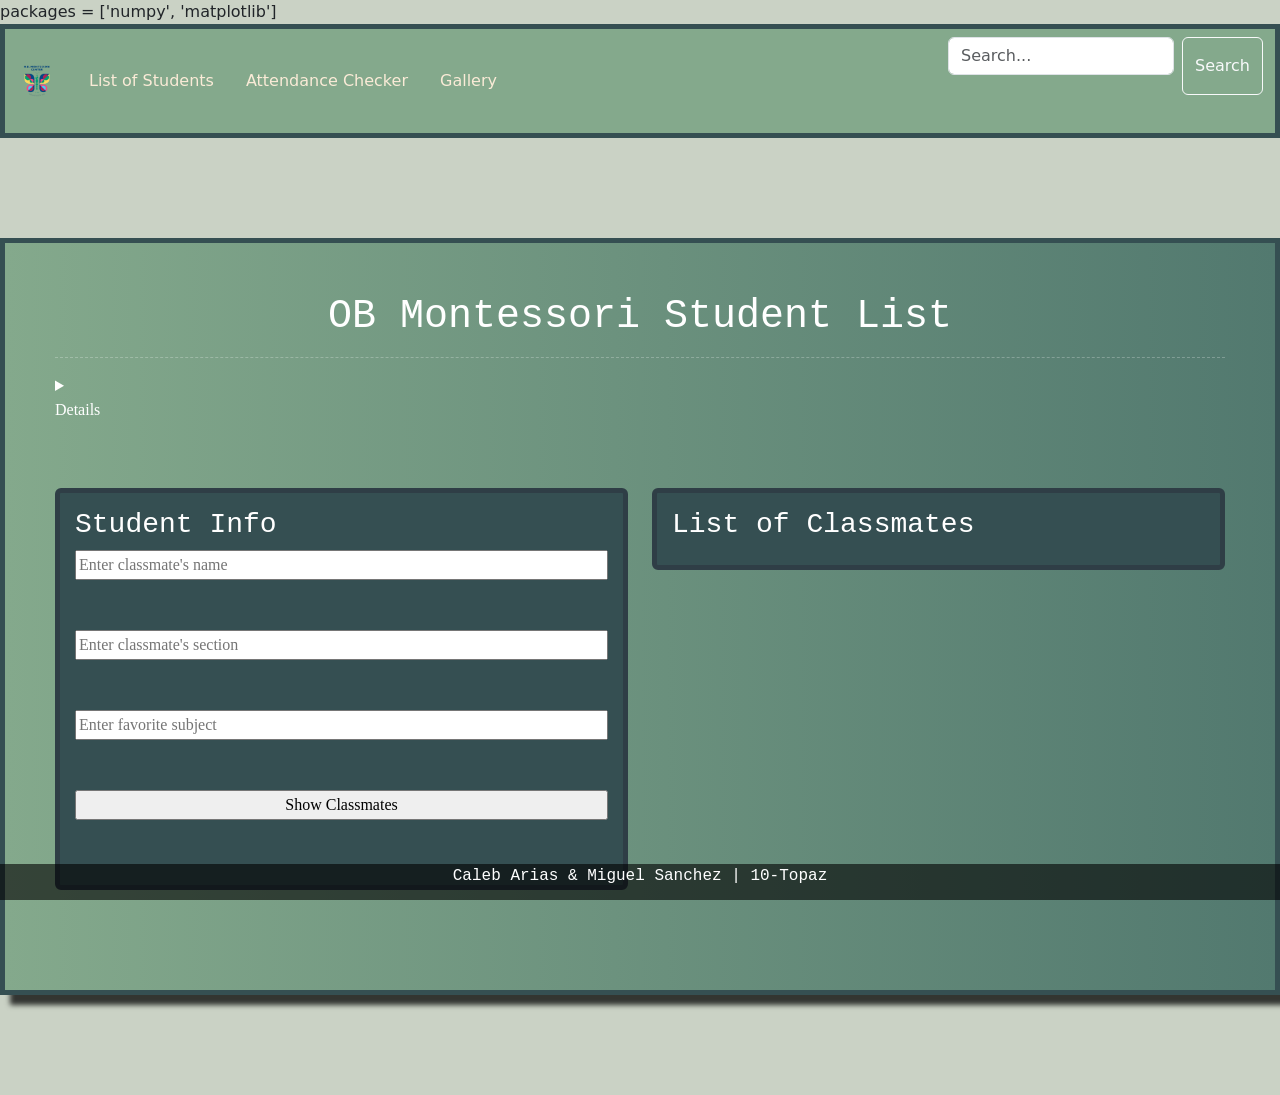
<file: index.html>
<!DOCTYPE html>
<html lang="en">
<head>
    <meta charset="utf-8">
    <meta name="viewport" content="width=device-width, initial-scale=1">
    <title>Student List</title>

    <link href="https://cdn.jsdelivr.net/npm/bootstrap@5.3.3/dist/css/bootstrap.min.css" rel="stylesheet">
    <script src="https://cdn.jsdelivr.net/npm/bootstrap@5.3.3/dist/js/bootstrap.bundle.min.js"></script>

    <link rel="stylesheet" href="https://pyscript.net/releases/2025.7.3/core.css" />
    <script type="module" src="https://pyscript.net/releases/2025.7.3/core.js"></script>

    <py-config>
        packages = ['numpy', 'matplotlib']
    </py-config>

    <link rel="stylesheet" href="style.css">
</head>
<body>

<div id="nav">
    <nav class="navbar navbar-expand-sm navbar-dark" id="navbar">
        <div class="container-fluid">
            <a class="navbar-brand" href="index.html">
                <img src="oblogo.png" alt="oblogo" id="logo" style="height:40px; width:40px;">
            </a>

            <button class="navbar-toggler" type="button" data-bs-toggle="collapse" data-bs-target="#mynavbar">
                <span class="navbar-toggler-icon"></span>
            </button>

            <div class="collapse navbar-collapse justify-content-between" id="mynavbar">

                <ul class="nav-pills nav">
                    <li class="nav-item"><a class="nav-link navlink" href="index.html">List of Students</a></li>
                    <li class="nav-item"><a class="nav-link navlink" href="attendance.html">Attendance Checker</a></li>
                    <li class="nav-item"><a class="nav-link navlink" href="activityphotos.html">Gallery</a></li>
                </ul>

                <form class="d-flex nav-form">
                    <input class="form-control me-2" type="text" placeholder="Search...">
                    <button class="btn btn-outline-light" type="button">Search</button>
                </form>

            </div>
        </div>
    </nav>
</div>

<div class="container-fluid body-container">
    <div class="row">

        <div class="col-sm-12">
            <div class="header">
                <h1>OB Montessori Student List</h1>
                <hr>

                <details>
                    <summary><p class="infotext">Details</p></summary>
                    <hr>
                    <p>You can find the students of OB Montessori here. Add students using the input fields below.</p>
                </details>
            </div>
        </div>

        <div class="col-sm-6">
            <div class="card">
                <h3>Student Info</h3>

                <input type="text" id="input1" placeholder="Enter classmate's name">
                <input type="text" id="input2" placeholder="Enter classmate's section">
                <input type="text" id="input3" placeholder="Enter favorite subject">

                <input type="button" value="Show Classmates" py-click="show_classmates">
            </div>
        </div>

        <div class="col-sm-6">
            <div class="card">
                <h3>List of Classmates</h3>
                <div id="listoutput"></div>
            </div>
        </div>

    </div>
</div>

<div class="container-fluid footer">
    <p id="footer">Caleb Arias & Miguel Sanchez | 10-Topaz</p>
</div>

<script type="py" src="main.py"></script>

</body>
</html>
</file>
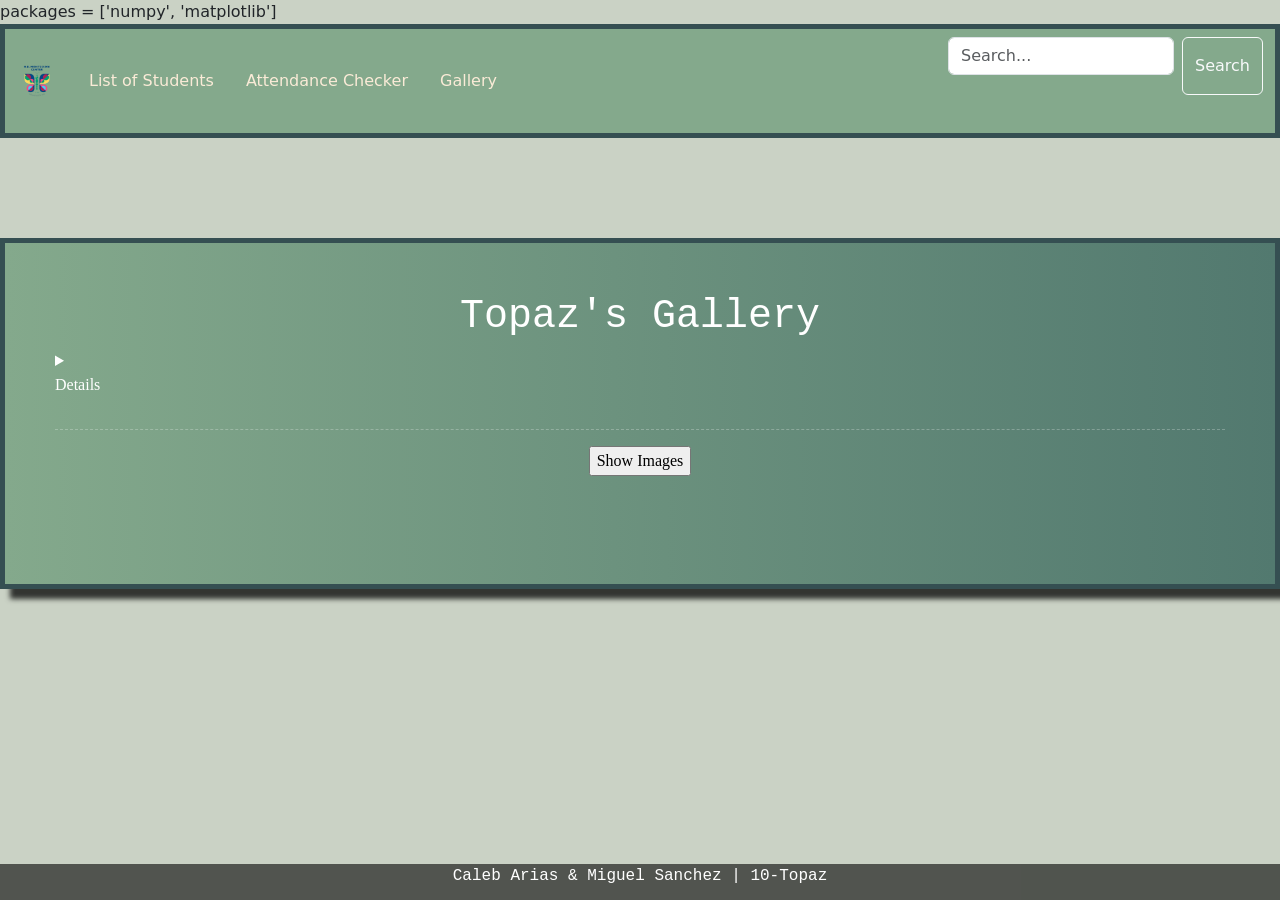
<file: activityphotos.html>
<!DOCTYPE html>
<html lang="en">
<head>
    <meta charset="utf-8">
    <meta name="viewport" content="width=device-width, initial-scale=1">
    <title>Activity Photos</title>

    <!-- Bootstrap -->
    <link href="https://cdn.jsdelivr.net/npm/bootstrap@5.3.3/dist/css/bootstrap.min.css" rel="stylesheet">
    <script src="https://cdn.jsdelivr.net/npm/bootstrap@5.3.3/dist/js/bootstrap.bundle.min.js"></script>

    <!-- PyScript -->
    <link rel="stylesheet" href="https://pyscript.net/releases/2025.7.3/core.css" />
    <script type="module" src="https://pyscript.net/releases/2025.7.3/core.js"></script>

    <py-config>
        packages = ['numpy', 'matplotlib']

    </py-config>

    <link rel="stylesheet" href="style.css">
</head>

<body>

<!-- NAVBAR -->
<div id="nav">
    <nav class="navbar navbar-expand-sm navbar-dark" id="navbar">
        <div class="container-fluid">
            <a class="navbar-brand" href="index.html">
                <img src="oblogo.png" alt="oblogo" id="logo" style="height:40px; width:40px;">
            </a>

            <button class="navbar-toggler" type="button" data-bs-toggle="collapse" data-bs-target="#mynavbar">
                <span class="navbar-toggler-icon"></span>
            </button>

            <div class="collapse navbar-collapse justify-content-between" id="mynavbar">

                <ul class="nav-pills nav">
                    <li class="nav-item"><a class="nav-link navlink" href="index.html">List of Students</a></li>
                    <li class="nav-item"><a class="nav-link navlink" href="attendance.html">Attendance Checker</a></li>
                    <li class="nav-item"><a class="nav-link navlink" href="activityphotos.html">Gallery</a></li>
                </ul>

                <form class="d-flex nav-form">
                    <input class="form-control me-2" type="text" placeholder="Search...">
                    <button class="btn btn-outline-light" type="button">Search</button>
                </form>

            </div>
        </div>
    </nav>
</div>

<!-- CONTENT -->

<div class="container-fluid body-container">
    <div class="row">

        <div class="header">

	 			<h1>Topaz's Gallery</h1>

                 <details>
                    <summary><p class="infotext" id="productname0">Details</p></summary>
                    <hr>
                    <p>
                  Here is a gallery of moments our class, 10-Topaz, has shared over the years. If you wish to view these photos, click the button below.
                    </p>           
                 </details>

	 				<hr>

				</div>


        <div class="button">
            <input type="button" value="Show Images" py-click="show_imgs" class="mx-auto d-block">
        </div>

        <h4 id="python-output" style="text-align:center;"></h4>

        <div id="carouselExampleIndicators" class="carousel slide" data-bs-ride="carousel" style="display:none;">

            <div class="carousel-inner">

                <div class="carousel-item active">
                    <img src="25intrams.jpg" class="mx-auto d-block carousel-img">
                    <div class="carousel-caption">
                        <h5>OBMC Intramurals 2026</h5>
                        <p>Our first intramurals under a different team––the Red Bulldogs.</p>
                    </div>
                </div>

                <div class="carousel-item">
                    <img src="675452824_1663037234726870_6633847051216040192_n.jpg" class="mx-auto d-block carousel-img">
                    <div class="carousel-caption">
                        <h5>Grade 9 Year-end Party</h5>
                        <p>Our year-end party with Mr. Castano, and a streetwear theme. </p>
                    </div>
                </div>

                <div class="carousel-item">
                    <img src="679555081_1231473608790479_5448973749655361180_n.jpg" class="mx-auto d-block carousel-img">
                    <div class="carousel-caption">
                        <h5>Food Fair 2025</h5>
                        <p>Our practice at business management, by managing a basketball pop-up.</p>
                       
                    </div>
                </div>

                <div class="carousel-item">
                    <img src="JCO.jpg" class="mx-auto d-block carousel-img">
                    <div class="carousel-caption">
                        <h5>JCO 2025</h5>
                        <p>A shared experience with Grade 6, as Cadets at Preziosa Farms.</p>
                    </div>
                </div>

                <div class="carousel-item">
                    <img src="endofyear24.jpg" class="mx-auto d-block carousel-img">
                    <div class="carousel-caption">
                        <h5>Teachers Day 2024</h5>
                        <p>Our most memorable teacher's day, with multiple perfomances and a cake for our beloved advisor, Mr. Castano.</p>
                    </div>
                </div>

                <div class="carousel-item">
                    <img src="endofyear25.jpg" class="mx-auto d-block carousel-img">
                    <div class="carousel-caption">
                        <h5>Grade 10 Year-end Party</h5>
                        <p>Our year-end party with Mr. Cortez, and a performative theme.</p>
                       
                    </div>
                </div>

            </div>

            <button class="carousel-control-prev" type="button" data-bs-target="#carouselExampleIndicators" data-bs-slide="prev">
                <span class="carousel-control-prev-icon"></span>
            </button>

            <button class="carousel-control-next" type="button" data-bs-target="#carouselExampleIndicators" data-bs-slide="next">
                <span class="carousel-control-next-icon"></span>
            </button>

        </div>
    </div>
</div>

    <!-- footer -->

    <div class="container-fluid footer">
		<p id="footer">Caleb Arias & Miguel Sanchez | 10-Topaz</p>
	</div>

	 <!-- for pyscript-->

    <script type="py" src="main.py"></script>


</body>
</html>
</file>
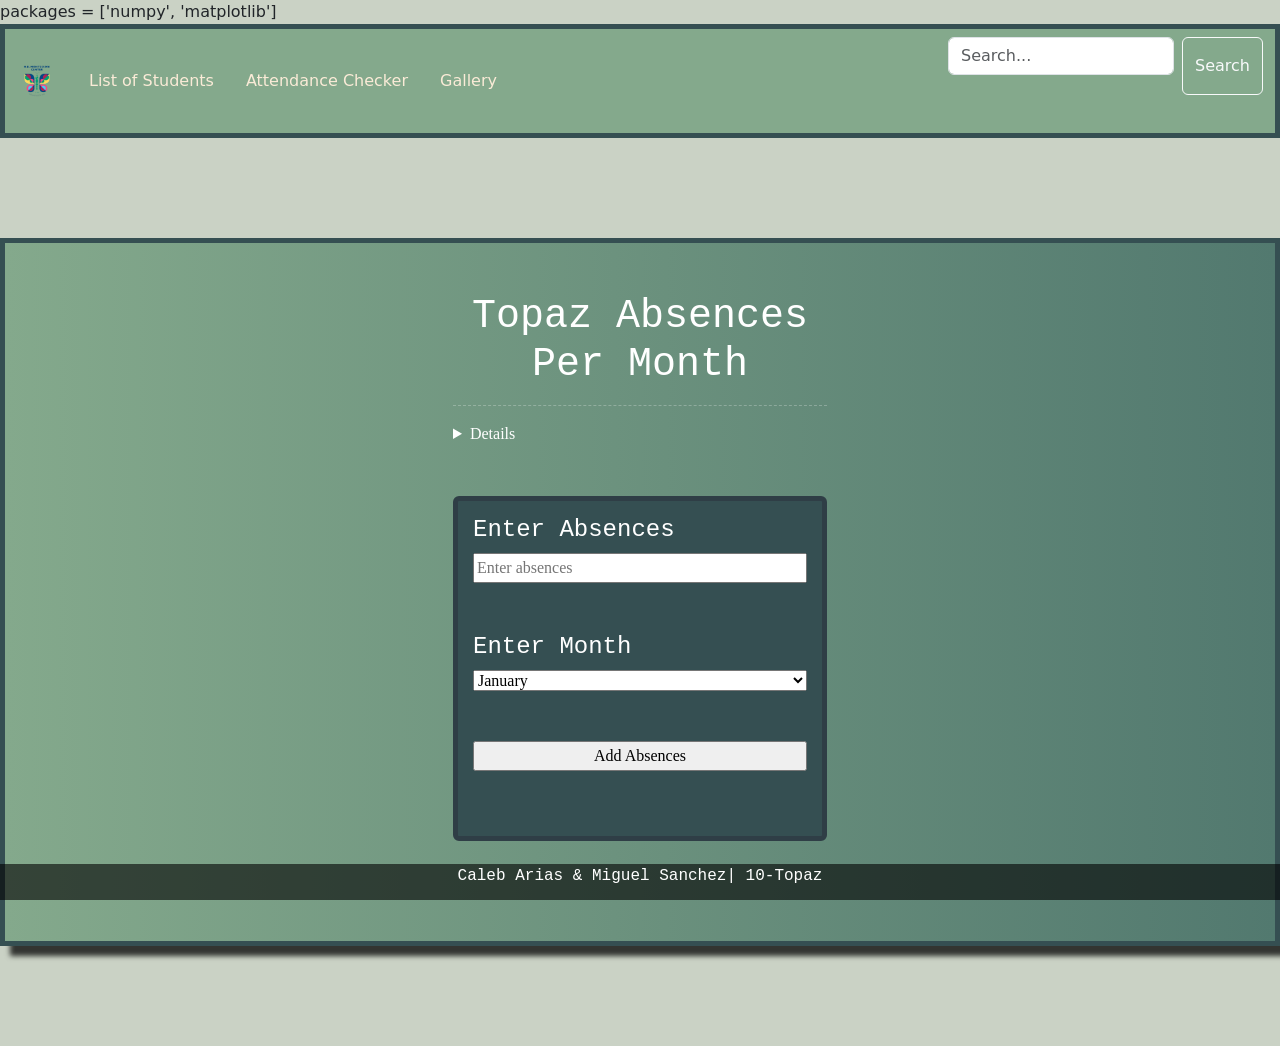
<file: attendance.html>
<!DOCTYPE html>
<html lang="en">
<head>
    <meta charset="utf-8">
    <meta name="viewport" content="width=device-width, initial-scale=1">
    <title>Attendance Checker</title>

    <link href="https://cdn.jsdelivr.net/npm/bootstrap@5.3.3/dist/css/bootstrap.min.css" rel="stylesheet">
    <script src="https://cdn.jsdelivr.net/npm/bootstrap@5.3.3/dist/js/bootstrap.bundle.min.js"></script>

    <link rel="stylesheet" href="https://pyscript.net/releases/2025.7.3/core.css" />
    <script type="module" src="https://pyscript.net/releases/2025.7.3/core.js"></script>

    <py-config>
        packages = ['numpy', 'matplotlib']
    </py-config>

    <link rel="stylesheet" href="style.css">
</head>
<body>

<div id="nav">
    <nav class="navbar navbar-expand-sm navbar-dark" id="navbar">
        <div class="container-fluid">
            <a class="navbar-brand" href="index.html">
                <img src="oblogo.png" alt="oblogo" style="height:40px;width:40px;">
            </a>

            <button class="navbar-toggler" data-bs-toggle="collapse" data-bs-target="#mynavbar">
                <span class="navbar-toggler-icon"></span>
            </button>

            <div class="collapse navbar-collapse justify-content-between" id="mynavbar">

                <ul class="nav-pills nav">
                    <li class="nav-item"><a class="nav-link navlink" href="index.html">List of Students</a></li>
                    <li class="nav-item"><a class="nav-link navlink" href="attendance.html">Attendance Checker</a></li>
                    <li class="nav-item"><a class="nav-link navlink" href="activityphotos.html">Gallery</a></li>
                </ul>

                <form class="d-flex nav-form">
                    <input class="form-control me-2" type="text" placeholder="Search...">
                    <button class="btn btn-outline-light" type="button">Search</button>
                </form>

            </div>
        </div>
    </nav>
</div>

<div class="container-fluid body-container">
    <div class="row">

        <div class="col-sm-4"></div>

        <div class="col-sm-4">

            <div class="header">
                <h1>Topaz Absences Per Month</h1>
                <hr>

                <details>
                    <summary>Details</summary>
                    <p>Input monthly absences to generate a graph.</p>
                </details>
            </div>

            <div class="card">
                <h4>Enter Absences</h4>

                <input type="text" id="absence" placeholder="Enter absences">

                <h4>Enter Month</h4>
                <select id="monthselect">
                    <option>January</option>
                    <option>February</option>
                    <option>March</option>
                    <option>April</option>
                    <option>May</option>
                    <option>August</option>
                    <option>September</option>
                    <option>October</option>
                    <option>November</option>
                    <option>December</option>
                </select>

                <input type="button" value="Add Absences" py-click="graph">

                <div id="output"></div>
            </div>

        </div>

        <div class="col-sm-4"></div>

    </div>
</div>

<div class="container-fluid footer">
    <p id="footer">Caleb Arias & Miguel Sanchez| 10-Topaz</p>
</div>

<script type="py" src="main.py"></script>

</body>
</html>
</file>
<file: style.css>
body {
    background-color: #cad2c5;
}

.body-container {
    background-image: linear-gradient(to right, #84a98c, #52796f);
    padding: 50px;
    margin-top: 100px;
    margin-bottom: 100px;
    box-shadow: 10px 10px 5px rgba(0, 0, 0, 0.75);
    font-family: heiti sc;
    color: white;
    border: 5px solid #354f52;
}

.navbar {
    background-color: #84a98c;
    border: 5px solid #354f52;
}

.nav-link {
    color: antiquewhite;
}

.logo1 {
    width: 50px;
    margin: 10px;
}

.card {
    margin-top: 50px;
    margin-bottom: 50px;
    background-color: #354f52;
    border: 5px solid #2f3e46;
    padding: 15px;
}

.card-body {
    font-family: heiti sc, courier;
    margin-top: 10px;
    margin-bottom: 10px;
}

input,
select {
    margin-bottom: 50px;
}

label {
    color: white;
}

hr {
    border-top: 1px dashed white;
}

h1 {
    font-family: courier;
    color: white;
    text-align: center;
}

h4, h3, #listoutput {
    font-family: heiti sc, courier;
    color: white;
}

button {
    margin-bottom: 30px;
}

.footer {
    font-family: courier;
    text-align: center;
    color: white;
    background-color: rgba(0, 0, 0, 0.6);
    bottom: 0;
    position: fixed;
    width: 100%;
    height: 4%;
}

.carousel-img {
    width: 400px;
}

.carousel-caption {
  background-color: rgba(0, 0, 0, 0.6);
}
</file>
